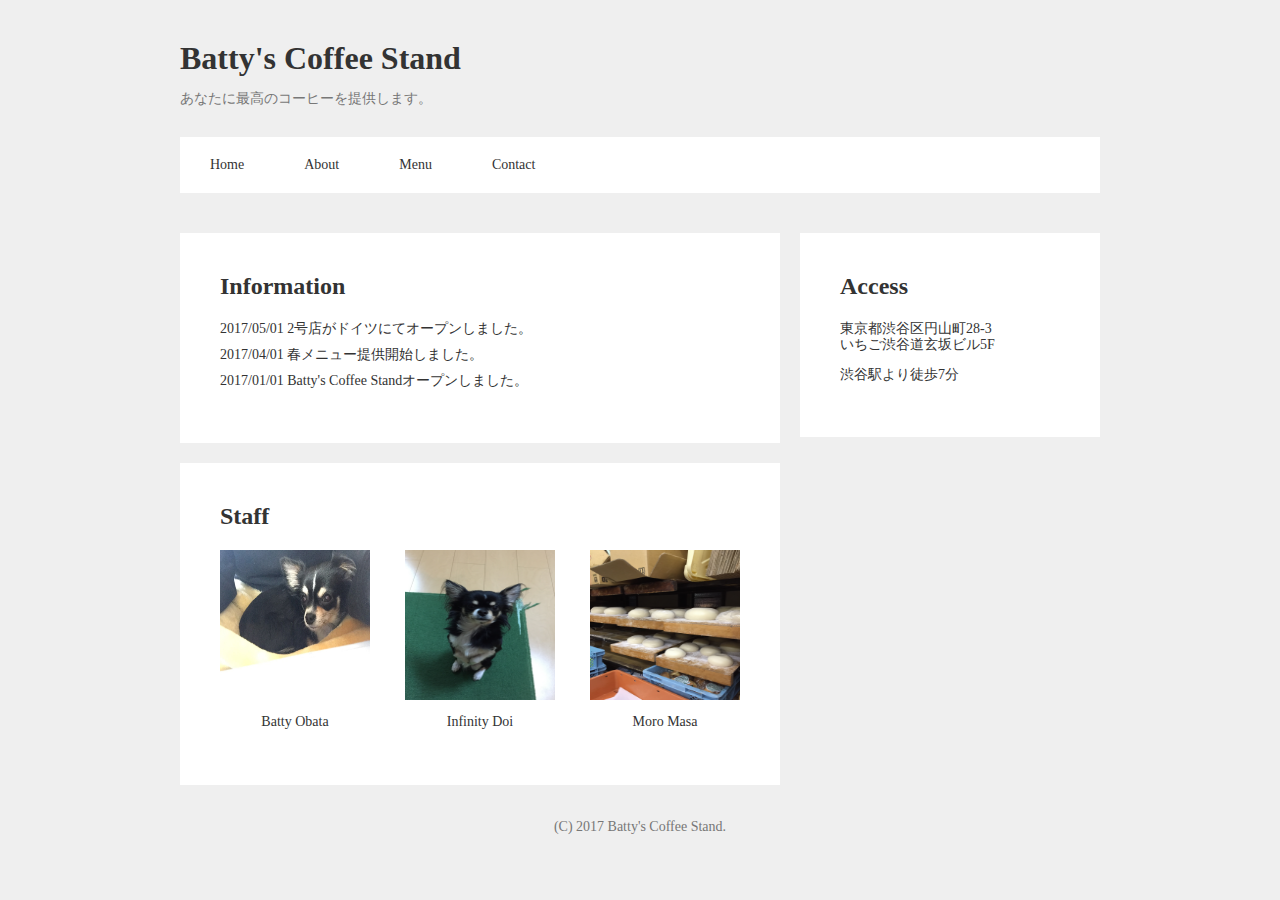
<file: batty_coffee_stand/index.html>
<!DOCTYPE HTML>
<html>
    <head>
        <meta charset="UTF-8">
        <title>Batty's Coffee Stand</title>
        <link rel="stylesheet" href="css/normalize.css">
        <link rel="stylesheet" href="css/style.css">
    </head>
    
    <body>
        <header>
            <div class="container">
                <div class="header-title-area">
                    <h1 class="logo">Batty's Coffee Stand</h1>
                    <p class="text-sub">あなたに最高のコーヒーを提供します。</p>
                </div>
                
                <ul class="header-navigation">
                    <li><a href="#">Home</a></li>
                    <li><a href="#">About</a></li>
                    <li><a href="#">Menu</a></li>
                    <li><a href="#">Contact</a></li>
                </ul>
            </div>
        </header>
        
        <div class="main">
            <div class="container">
                <div class="left-contents">
                    <div class="card-contents">
                        <h2 class="text-title">Information</h2>
                        <ul class="information-list">
                            <li>2017/05/01 2号店がドイツにてオープンしました。</li>
                            <li>2017/04/01 春メニュー提供開始しました。</li>
                            <li>2017/01/01 Batty's Coffee Standオープンしました。</li>
                        </ul>
                    </div>
                    
                    <div class="card-contents">
                        <h2 class="text-title">Staff</h2>
                        <div class="staff-list-area">
                            <div class="staff-list">
                                <img src="./125.JPG" class="staff-image">
                                <p class="staff-name">Batty Obata</p>
                            </div>
                            <div class="staff-list">
                                <img src="./127.JPG" class="staff-image">
                                <p class="staff-name">Infinity Doi</p>
                            </div>
                            <div class="staff-list">
                                <img src="./153.JPG" class="staff-image">
                                <p class="staff-name">Moro Masa</p>
                            </div>
                        </div>
                    </div>
                </div>
                
                
                <div class="right-contents">
                    <div class="card-contents">
                        <h2 class="text-title">Access</h2>
                        <p>東京都渋谷区円山町28-3<br>いちご渋谷道玄坂ビル5F</p>
                        <p>渋谷駅より徒歩7分</p>
                    </div>
                </div>    
            </div>
        </div>
        
        <footer>
            <p class="copyright">(C) 2017 Batty's Coffee Stand.</p>
        </footer>
    </body>
</html>
</file>
<file: batty_coffee_stand/css/style.css>
body {
    background-color: #efefef;
    font-size: 14px;
    color: #333;
    margin: 0;
}

h1,h2,h3,h4,h5 {
    margin: 0 0 10px 0;
    padding: 0;
}

header {
    margin-top: 20px;
}

.container {
    width: 920px;
    margin: 0 auto 40px auto;
}

.header-title-area {
    margin-top: 40px;
    margin-bottom: 30px;
}

.logo {
    font-size: 32px;
}

.text-sub {
    color: #777;
}

.header-navigation {
  width: 100%;
  background-color: #fff;
  padding: 20px 0;
}

.header-navigation:after {
    clear: both;
    display: block;
    content: " ";
}

.header-navigation li {
    float: left;
    padding: 0 30px;
    text-align: center;
    list-style-type: none;
}

.header-navigation li a {
    color: #333;
    text-decoration: none;
}

.text-title {
    font-size: 24px;
    font-weight: bold;
    margin-top: 0;
    margin-bottom: 20px;
}

.card-contents {
    padding: 40px;
    display: block;
    margin-bottom: 20px;
    background-color: #fff;
}

.left-contents {
    width: 600px;
    margin-right: 20px;
    float: left;
}

.right-contents {
    width: 300px;
    float: left;
}

.information-list {
    list-style-type: none;
    padding-left: 0;
}

.information-list li {
    margin-bottom: 10px;
}

.staff-list-area:after {
    clear: both;
    display: block;
    content: " ";
}

.staff-list {
    width: 150px;
    margin-right: 35px;
    float: left;
}

.staff-list:last-child {
    margin-right: 0;
}


.staff-image {
    margin-bottom: 10px;
    width: 150px;
    height: 150px;
    display: block;
}

.staff-name {
    text-align: center;
}

.copyright {
    color: #777;
    text-align: center;
}

.main:after {
    clear: both;
    display: block;
    content: " ";
}
</file>
